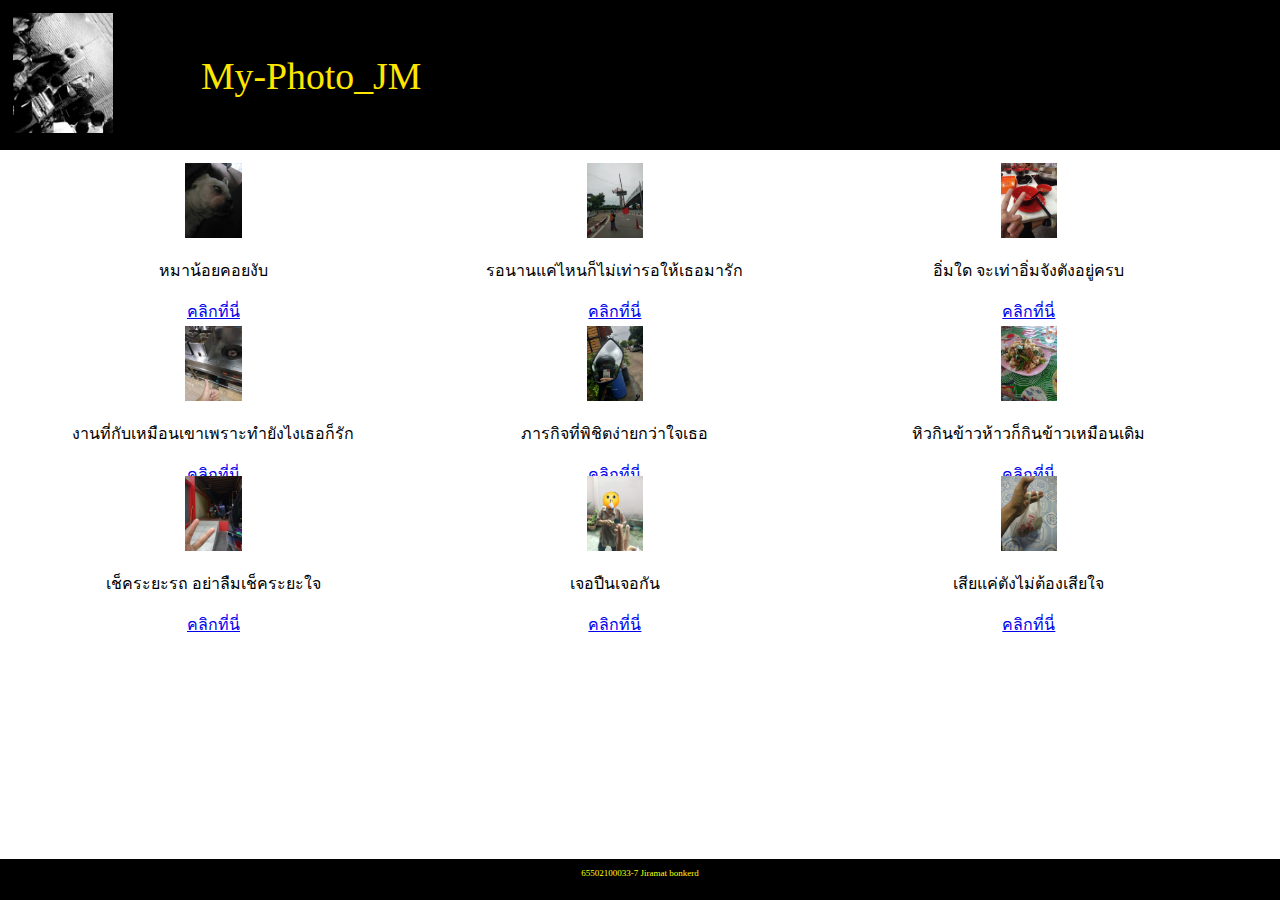
<file: index.html>
<!DOCTYPE html>
<html lang="en">
<head>
    <meta charset="UTF-8">
    <meta name="viewport" content="width=device-width, initial-scale=1.0">
    <title>My Photo</title>
    <link rel="stylesheet" href="C.css">
</head>
<body>
    <header>
        <div style="position: relative;"><img id="imgheadder" src="./รูป/h.png" >
        <p id="pheadder">My-Photo_JM</p></div>
     </header>
     
<div class="conall">



     <div class="contop1 conL" >
        <a href="p1.html"><img src="./รูป/1.jpg" alt="1" ></a>
        <p>หมาน้อยคอยงับ</p>
        <p><a href="p1.html">คลิกที่นี่</a></p>
     </div>

     <div class="contop1 conC" >
      <a href="p2.html"><img src="./รูป/2.jpg" alt="2"></a>
        <p>รอนานแค่ไหนก็ไม่เท่ารอให้เธอมารัก</p>
        <p><a href="p2.html">คลิกที่นี่</a></p>
     </div>

     <div class="contop1 conR" >
      <a href="p3.html"><img src="./รูป/3.jpg" alt="3"></a>
        <p>อิ่มใด จะเท่าอิ่มจังตังอยู่ครบ</p>
        <p><a href="p3.html">คลิกที่นี่</a></p>
     </div>

     
     
     <div class="contop2 conL" >
      <a href="p4.html"><img src="./รูป/4.jpg" alt="4"></a>
        <p>งานที่กับเหมือนเขาเพราะทำยังไงเธอก็รัก</p>
        <p><a href="p4.html">คลิกที่นี่</a></p>
     </div>
     <div class="contop2 conC" >
      <a href="p5.html"><img src="./รูป/5.jpg" alt="5" ></a>
        <p>ภารกิจที่พิชิตง่ายกว่าใจเธอ</p>
        <p><a href="p5.html">คลิกที่นี่</a></p>
     </div>
     <div class="contop2 conR" >
      <a href="p6.html"><img src="./รูป/6.jpg" alt="6"></a>
        <p>หิวกินข้าวห้าวก็กินข้าวเหมือนเดิม</p>
        <p><a href="p6.html">คลิกที่นี่</a></p>
     </div>


     <div class="contop3 conL" >
      <a href="p7.html"><img src="./รูป/7.jpg" alt="7"></a>
        <p>เช็คระยะรถ อย่าลืมเช็คระยะใจ</p>
        <p><a href="p7.html">คลิกที่นี่</a></p>
     </div>
     <div class="contop3 conC" >
      <a href="p8.html"><img src="./รูป/8.jpg" alt="8" ></a>
        <p>เจอปืนเจอกัน</p>
        <p><a href="p8.html">คลิกที่นี่</a></p>
     </div>
     <div class="contop3 conR" >
      <a href="p9.html"><img src="./รูป/9.jpg" alt="9"></a>
        <p>เสียแค่ตังไม่ต้องเสียใจ</p>
        <p><a href="p9.html">คลิกที่นี่</a></p>
     </div>

     <div></div>



    
</div>
     <div><footer>
        <p>65502100033-7  Jiramat bonkerd</p>
     </footer></div>




     
     
</body>
</html>
</file>
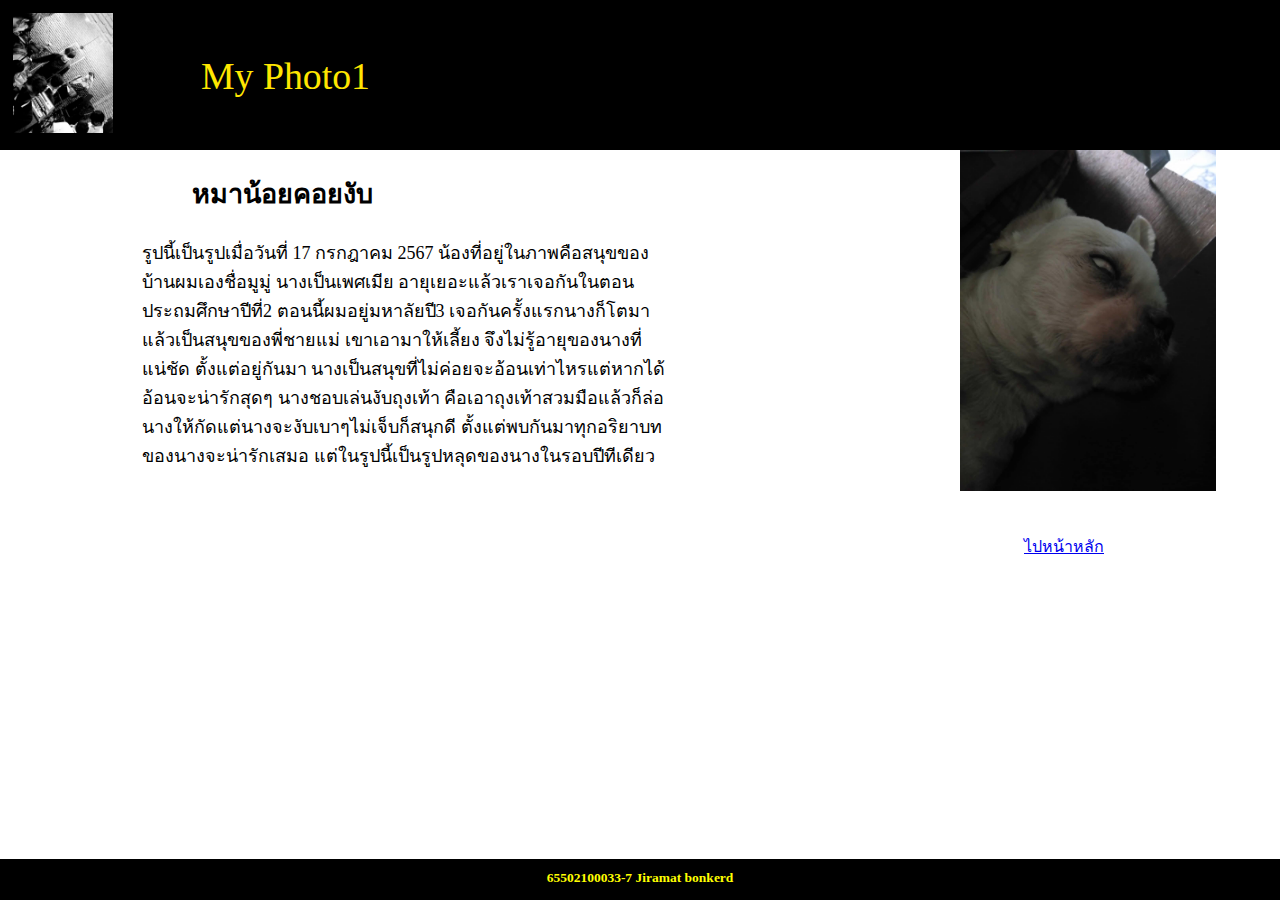
<file: p1.html>
<!DOCTYPE html>
<html lang="en">
<head>
    <meta charset="UTF-8">
    <meta name="viewport" content="width=device-width, initial-scale=1.0">
    <title>My Photo1</title>
    <link rel="stylesheet" href="C.css">
</head>
<body>
    <header>
        <div style="position: relative;"><img id="imgheadder" src="./รูป/h.png" >
        <p id="pheadder">My Photo1</p></div>
     </header>

     <div class="conphoto">
     <div class="photo">
        
        <h2>หมาน้อยคอยงับ</h2>
        <p>รูปนี้เป็นรูปเมื่อวันที่ 17 กรกฎาคม 2567 น้องที่อยู่ในภาพคือสนุขของบ้านผมเองชื่อมูมู่ นางเป็นเพศเมีย อายุเยอะแล้วเราเจอกันในตอน ประถมศึกษาปีที่2 ตอนนี้ผมอยู่มหาลัยปี3 เจอกันครั้งแรกนางก็โตมาแล้วเป็นสนุขของพี่ชายแม่ เขาเอามาให้เลี้ยง จึงไม่รู้อายุของนางที่แน่ชัด ตั้งแต่อยู่กันมา
            นางเป็นสนุขที่ไม่ค่อยจะอ้อนเท่าไหรแต่หากได้อ้อนจะน่ารักสุดๆ นางชอบเล่นงับถุงเท้า คือเอาถุงเท้าสวมมือแล้วก็ล่อนางให้กัดแต่นางจะงับเบาๆไม่เจ็บก็สนุกดี ตั้งแต่พบกันมาทุกอริยาบทของนางจะน่ารักเสมอ แต่ในรูปนี้เป็นรูปหลุดของนางในรอบปีทีเดียว 
        </p>  
     </div>
     <img src="./รูป/1.jpg" class="imginp">
     <div><a href="index.html" class="gohome">ไปหน้าหลัก</a></div>
     </div>


     <div><footer>
        <h2>65502100033-7  Jiramat bonkerd</h2>
     </footer></div>
</body>
</html>
</file>
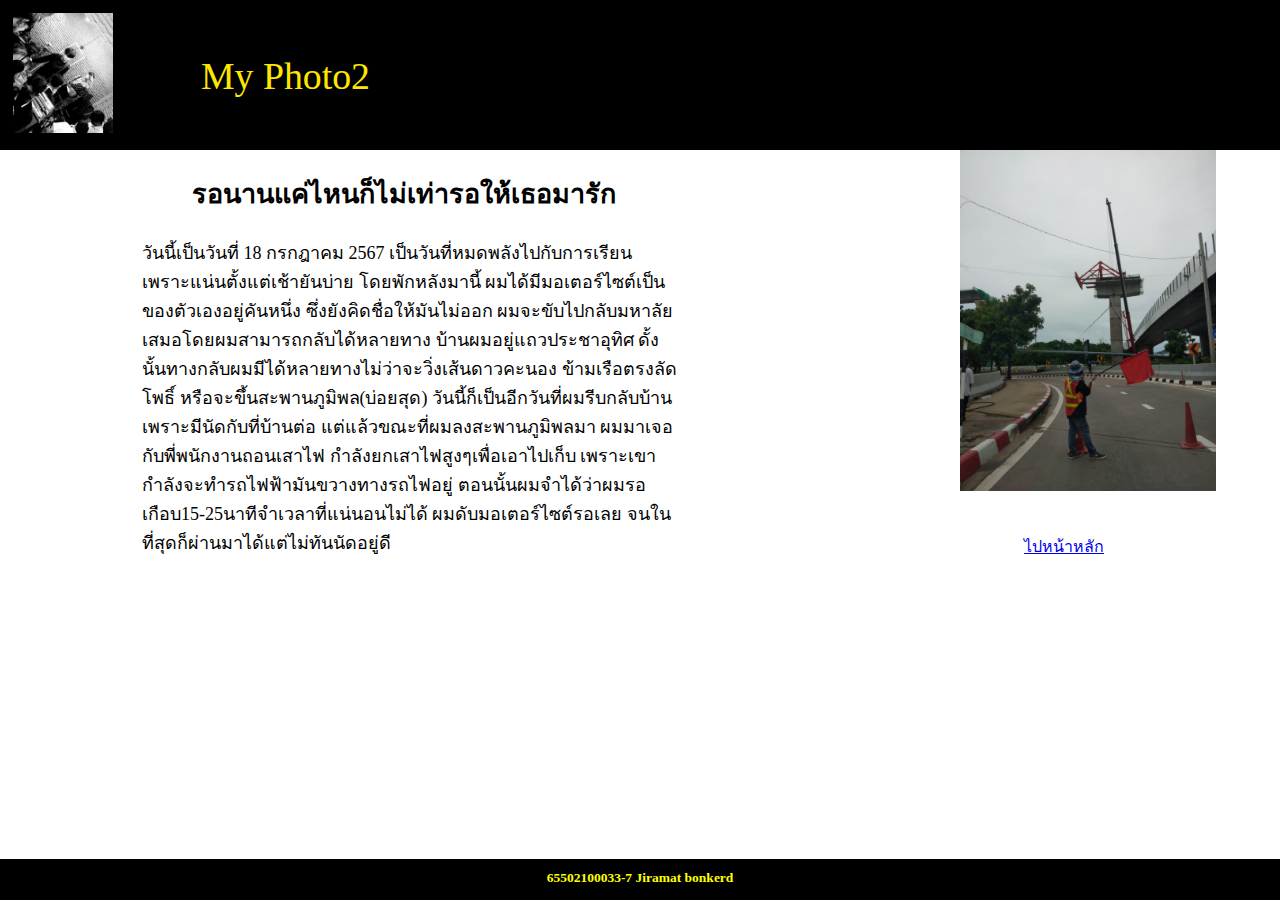
<file: p2.html>
<!DOCTYPE html>
<html lang="en">
<head>
    <meta charset="UTF-8">
    <meta name="viewport" content="width=device-width, initial-scale=1.0">
    <title>My Photo2</title>
    <link rel="stylesheet" href="C.css">
</head>
<body>
    <header>
        <div style="position: relative;"><img id="imgheadder" src="./รูป/h.png" >
        <p id="pheadder">My Photo2</p></div>
     </header>

     <div class="conphoto">
     <div class="photo">
        
        <h2>รอนานแค่ไหนก็ไม่เท่ารอให้เธอมารัก</h2>
        <p>วันนี้เป็นวันที่ 18 กรกฎาคม 2567 เป็นวันที่หมดพลังไปกับการเรียน เพราะแน่นตั้งแต่เช้ายันบ่าย โดยพักหลังมานี้ ผมได้มีมอเตอร์ไซต์เป็นของตัวเองอยู่คันหนึ่ง ซึ่งยังคิดชื่อให้มันไม่ออก ผมจะขับไปกลับมหาลัยเสมอโดยผมสามารถกลับได้หลายทาง บ้านผมอยู่แถวประชาอุทิศ
            ดั้งนั้นทางกลับผมมีได้หลายทางไม่ว่าจะวิ่งเส้นดาวคะนอง ข้ามเรือตรงลัดโพธิ์ หรือจะขึ้นสะพานภูมิพล(บ่อยสุด) วันนี้ก็เป็นอีกวันที่ผมรีบกลับบ้านเพราะมีนัดกับที่บ้านต่อ แต่แล้วขณะที่ผมลงสะพานภูมิพลมา ผมมาเจอกับพี่พนักงานถอนเสาไฟ กำลังยกเสาไฟสูงๆเพื่อเอาไปเก็บ เพราะเขากำลังจะทำรถไฟฟ้ามันขวางทางรถไฟอยู่
            ตอนนั้นผมจำได้ว่าผมรอเกือบ15-25นาทีจำเวลาที่แน่นอนไม่ได้ ผมดับมอเตอร์ไซต์รอเลย จนในที่สุดก็ผ่านมาได้แต่ไม่ทันนัดอยู่ดี </p>  
     </div>
     <img src="./รูป/2.jpg" class="imginp">
     <div><a href="index.html" class="gohome">ไปหน้าหลัก</a></div>
     </div>


     <div><footer>
        <h2>65502100033-7  Jiramat bonkerd</h2>
     </footer></div>
</body>
</html>
</file>
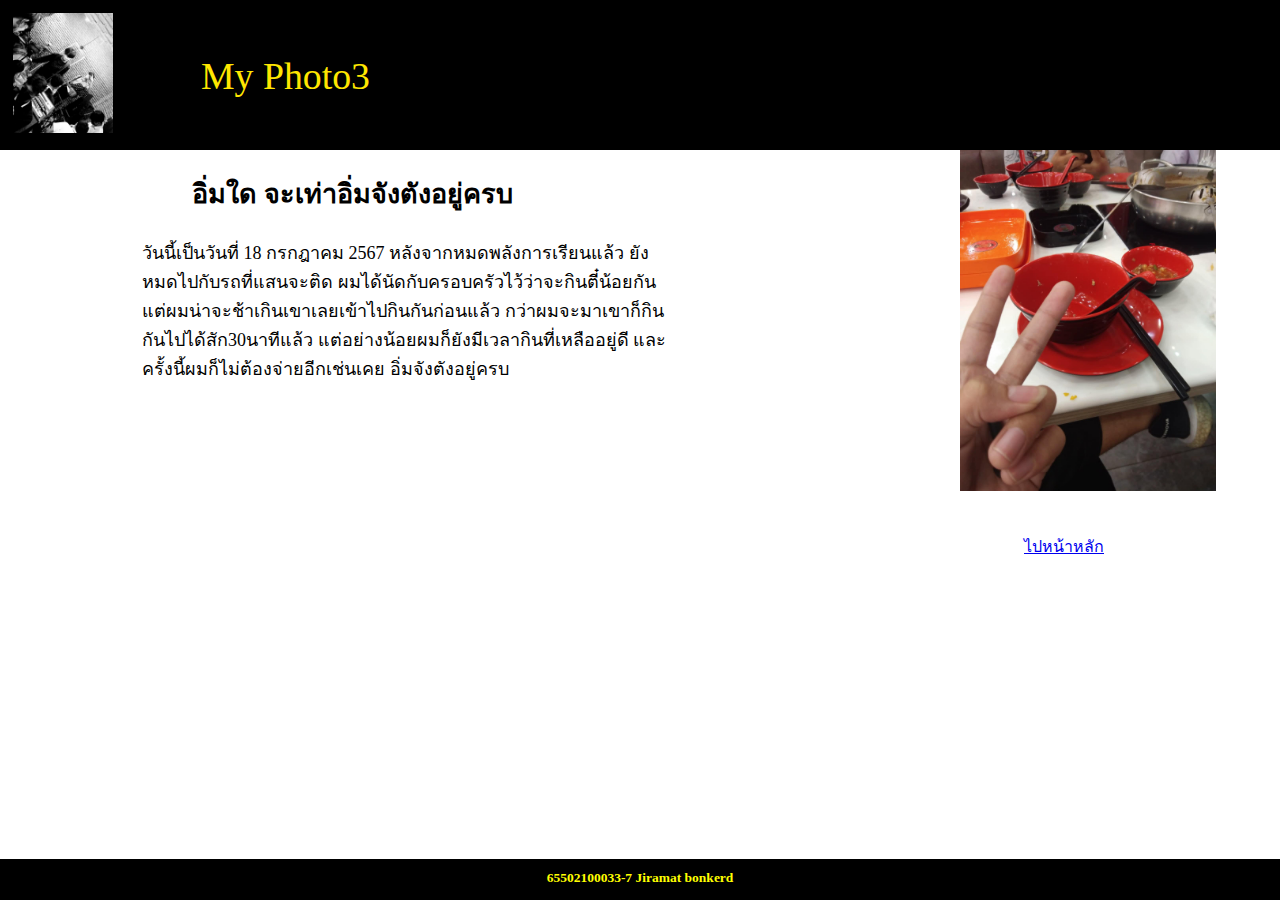
<file: p3.html>
<!DOCTYPE html>
<html lang="en">
<head>
    <meta charset="UTF-8">
    <meta name="viewport" content="width=device-width, initial-scale=1.0">
    <title>My Photo3</title>
    <link rel="stylesheet" href="C.css">
</head>
<body>
    <header>
        <div style="position: relative;"><img id="imgheadder" src="./รูป/h.png" >
        <p id="pheadder">My Photo3</p></div>
     </header>

     <div class="conphoto">
     <div class="photo">
        
        <h2>อิ่มใด จะเท่าอิ่มจังตังอยู่ครบ</h2>
        <p>วันนี้เป็นวันที่ 18 กรกฎาคม 2567 หลังจากหมดพลังการเรียนแล้ว ยังหมดไปกับรถที่แสนจะติด ผมได้นัดกับครอบครัวไว้ว่าจะกินตี๋น้อยกัน แต่ผมน่าจะช้าเกินเขาเลยเข้าไปกินกันก่อนแล้ว กว่าผมจะมาเขาก็กินกันไปได้สัก30นาทีแล้ว แต่อย่างน้อยผมก็ยังมีเวลากินที่เหลืออยู่ดี และครั้งนี้ผมก็ไม่ต้องจ่ายอีกเช่นเคย อิ่มจังตังอยู่ครบ</p>  
     </div>
     <img src="./รูป/3.jpg" class="imginp">
     <div><a href="index.html" class="gohome">ไปหน้าหลัก</a></div>
     </div>


     <div><footer>
        <h2>65502100033-7  Jiramat bonkerd</h2>
     </footer></div>
</body>
</html>
</file>
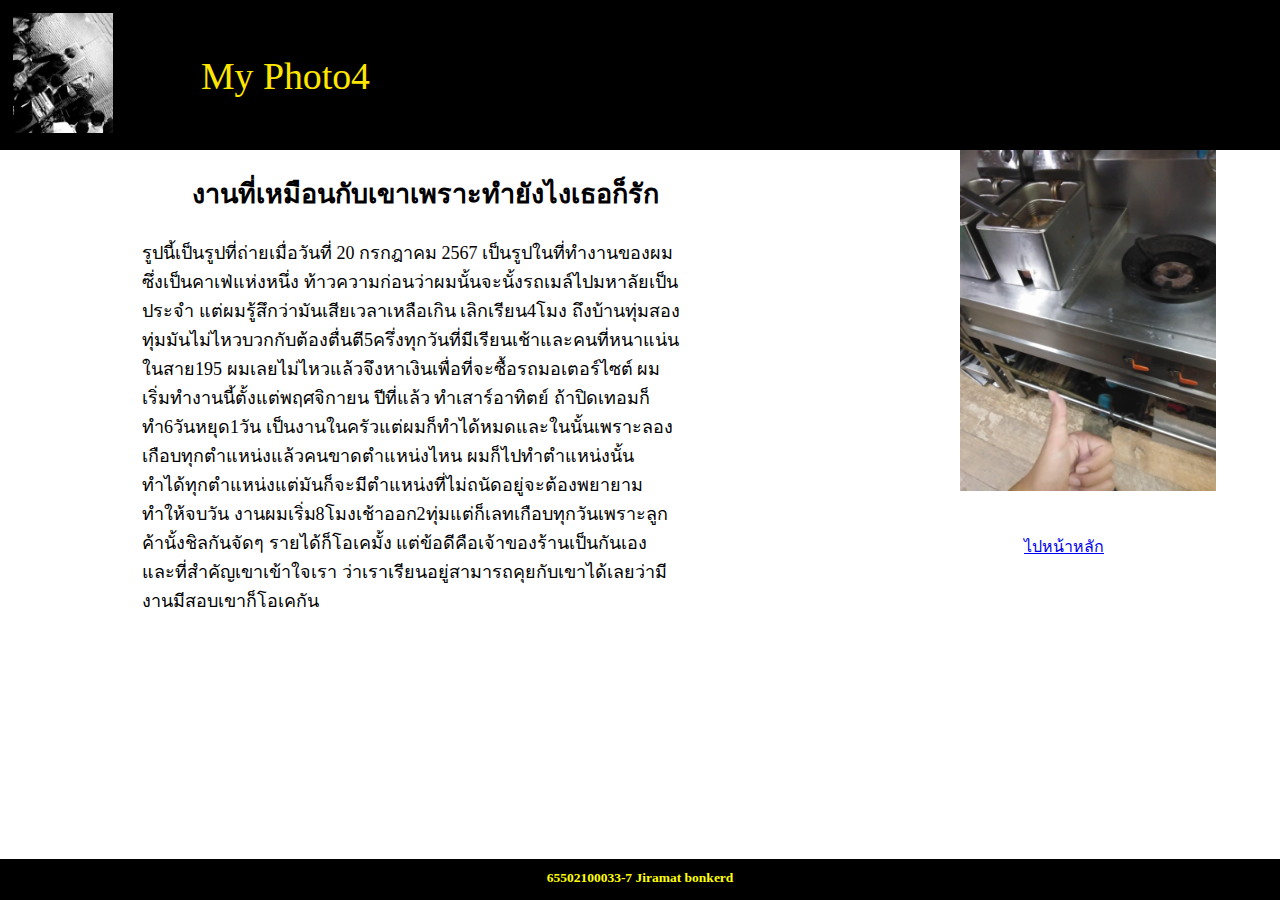
<file: p4.html>
<!DOCTYPE html>
<html lang="en">
<head>
    <meta charset="UTF-8">
    <meta name="viewport" content="width=device-width, initial-scale=1.0">
    <title>My Photo4</title>
    <link rel="stylesheet" href="C.css">
</head>
<body>
    <header>
        <div style="position: relative;"><img id="imgheadder" src="./รูป/h.png" >
        <p id="pheadder">My Photo4</p></div>
     </header>

     <div class="conphoto">
     <div class="photo">
        
        <h2>งานที่เหมือนกับเขาเพราะทำยังไงเธอก็รัก</h2>
        <p>รูปนี้เป็นรูปที่ถ่ายเมื่อวันที่ 20 กรกฎาคม 2567 เป็นรูปในที่ทำงานของผมซึ่งเป็นคาเฟ่แห่งหนึ่ง ท้าวความก่อนว่าผมนั้นจะนั้งรถเมล์ไปมหาลัยเป็นประจำ แต่ผมรู้สึกว่ามันเสียเวลาเหลือเกิน เลิกเรียน4โมง ถึงบ้านทุ่มสองทุ่มมันไม่ไหวบวกกับต้องตื่นตี5ครึ่งทุกวันที่มีเรียนเช้าและคนที่หนาแน่นในสาย195 ผมเลยไม่ไหวแล้วจึงหาเงินเพื่อที่จะซื้อรถมอเตอร์ไซต์ ผมเริ่มทำงานนี้ตั้งแต่พฤศจิกายน
            ปีที่แล้ว ทำเสาร์อาทิตย์ ถ้าปิดเทอมก็ทำ6วันหยุด1วัน เป็นงานในครัวแต่ผมก็ทำได้หมดและในนั้นเพราะลองเกือบทุกตำแหน่งแล้วคนขาดตำแหน่งไหน ผมก็ไปทำตำแหน่งนั้น ทำได้ทุกตำแหน่งแต่มันก็จะมีตำแหน่งที่ไม่ถนัดอยู่จะต้องพยายามทำให้จบวัน งานผมเริ่ม8โมงเช้าออก2ทุ่มแต่ก็เลทเกือบทุกวันเพราะลูกค้านั้งชิลกันจัดๆ รายได้ก็โอเคมั้ง แต่ข้อดีคือเจ้าของร้านเป็นกันเอง
            และที่สำคัญเขาเข้าใจเรา ว่าเราเรียนอยู่สามารถคุยกับเขาได้เลยว่ามีงานมีสอบเขาก็โอเคกัน   
        </p>  
     </div>
     <img src="./รูป/4.jpg" class="imginp">
     <div><a href="index.html" class="gohome">ไปหน้าหลัก</a></div>
     </div>


     <div><footer>
        <h2>65502100033-7  Jiramat bonkerd</h2>
     </footer></div>
</body>
</html>
</file>
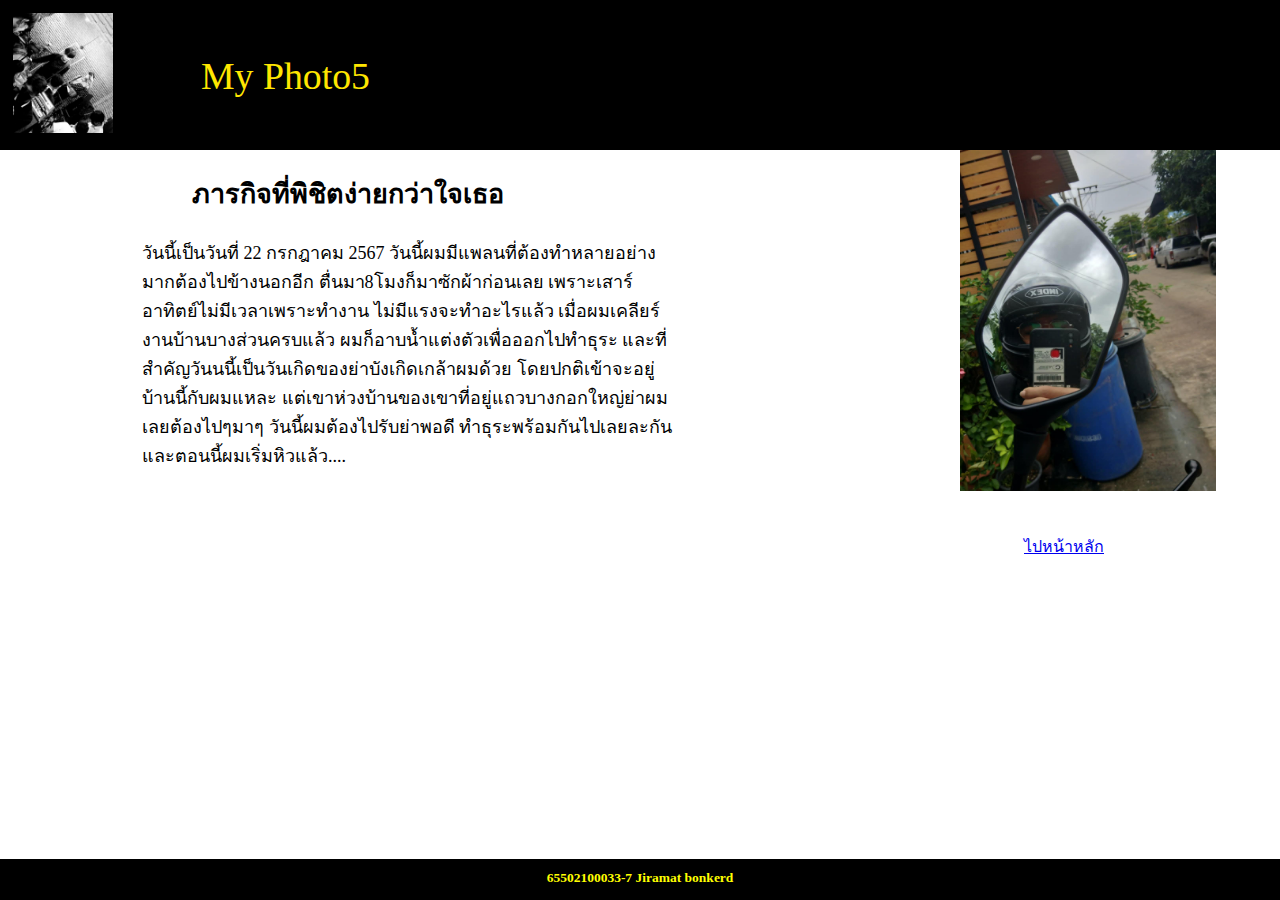
<file: p5.html>
<!DOCTYPE html>
<html lang="en">
<head>
    <meta charset="UTF-8">
    <meta name="viewport" content="width=device-width, initial-scale=1.0">
    <title>My Photo5</title>
    <link rel="stylesheet" href="C.css">
</head>
<body>
    <header>
        <div style="position: relative;"><img id="imgheadder" src="./รูป/h.png" >
        <p id="pheadder">My Photo5</p></div>
     </header>

     <div class="conphoto">
     <div class="photo">
        
        <h2>ภารกิจที่พิชิตง่ายกว่าใจเธอ</h2>
        <p>วันนี้เป็นวันที่ 22 กรกฎาคม 2567 วันนี้ผมมีแพลนที่ต้องทำหลายอย่างมากต้องไปข้างนอกอีก ตื่นมา8โมงก็มาซักผ้าก่อนเลย เพราะเสาร์อาทิตย์ไม่มีเวลาเพราะทำงาน ไม่มีแรงจะทำอะไรแล้ว เมื่อผมเคลียร์งานบ้านบางส่วนครบแล้ว ผมก็อาบน้ำแต่งตัวเพื่อออกไปทำธุระ และที่สำคัญวันนนี้เป็นวันเกิดของย่าบังเกิดเกล้าผมด้วย 
            โดยปกติเข้าจะอยู่บ้านนี้กับผมแหละ แต่เขาห่วงบ้านของเขาที่อยู่แถวบางกอกใหญ่ย่าผมเลยต้องไปๆมาๆ วันนี้ผมต้องไปรับย่าพอดี ทำธุระพร้อมกันไปเลยละกันและตอนนี้ผมเริ่มหิวแล้ว....
        </p>  
     </div>
     <img src="./รูป/5.jpg" class="imginp">
     <div><a href="index.html" class="gohome">ไปหน้าหลัก</a></div>
     </div>


     <div><footer>
        <h2>65502100033-7  Jiramat bonkerd</h2>
     </footer></div>
</body>
</html>
</file>
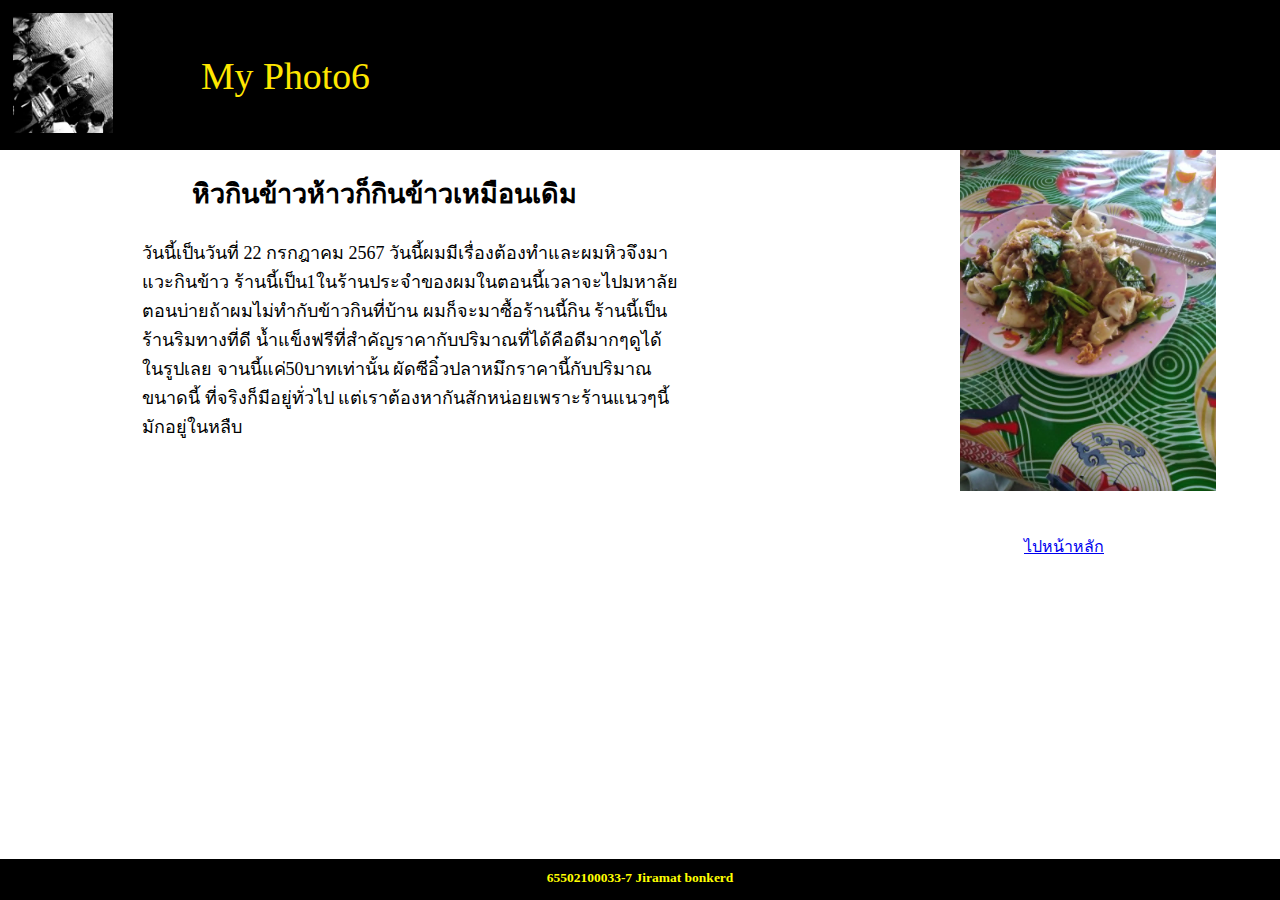
<file: p6.html>
<!DOCTYPE html>
<html lang="en">
<head>
    <meta charset="UTF-8">
    <meta name="viewport" content="width=device-width, initial-scale=1.0">
    <title>My Photo6</title>
    <link rel="stylesheet" href="C.css">
</head>
<body>
    <header>
        <div style="position: relative;"><img id="imgheadder" src="./รูป/h.png" >
        <p id="pheadder">My Photo6</p></div>
     </header>

     <div class="conphoto">
     <div class="photo">
        
        <h2>หิวกินข้าวห้าวก็กินข้าวเหมือนเดิม</h2>
        <p>วันนี้เป็นวันที่ 22 กรกฎาคม 2567 วันนี้ผมมีเรื่องต้องทำและผมหิวจึงมาแวะกินข้าว ร้านนี้เป็น1ในร้านประจำของผมในตอนนี้เวลาจะไปมหาลัยตอนบ่ายถ้าผมไม่ทำกับข้าวกินที่บ้าน ผมก็จะมาซื้อร้านนี้กิน ร้านนี้เป็นร้านริมทางที่ดี น้ำแข็งฟรีที่สำคัญราคากับปริมาณที่ได้คือดีมากๆดูได้ในรูปเลย จานนี้แค่50บาทเท่านั้น ผัดซีอิ๋วปลาหมึกราคานี้กับปริมาณขนาดนี้ 
            ที่จริงก็มีอยู่ทั่วไป แต่เราต้องหากันสักหน่อยเพราะร้านแนวๆนี้มักอยู่ในหลืบ </p>  
     </div>
     <img src="./รูป/6.jpg" class="imginp">
     <div><a href="index.html" class="gohome">ไปหน้าหลัก</a></div>
     </div>


     <div><footer>
        <h2>65502100033-7  Jiramat bonkerd</h2>
     </footer></div>
</body>
</html>
</file>
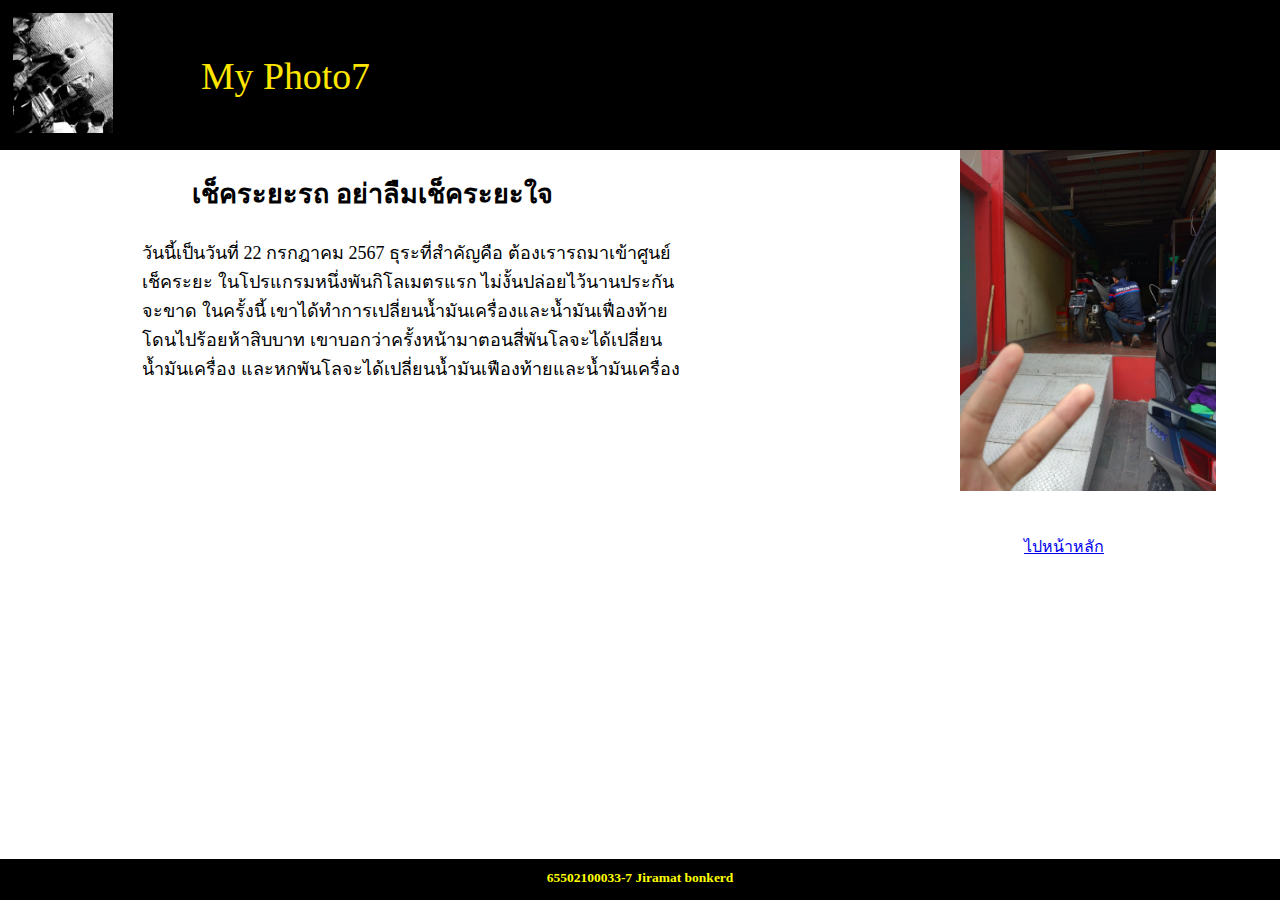
<file: p7.html>
<!DOCTYPE html>
<html lang="en">
<head>
    <meta charset="UTF-8">
    <meta name="viewport" content="width=device-width, initial-scale=1.0">
    <title>My Photo7</title>
    <link rel="stylesheet" href="C.css">
</head>
<body>
    <header>
        <div style="position: relative;"><img id="imgheadder" src="./รูป/h.png" >
        <p id="pheadder">My Photo7</p></div>
     </header>

     <div class="conphoto">
     <div class="photo">
        
        <h2>เช็คระยะรถ อย่าลืมเช็คระยะใจ</h2>
        <p>วันนี้เป็นวันที่ 22 กรกฎาคม 2567 ธุระที่สำคัญคือ ต้องเรารถมาเข้าศูนย์เช็คระยะ ในโปรแกรมหนึ่งพันกิโลเมตรแรก ไม่งั้นปล่อยไว้นานประกันจะขาด ในครั้งนี้ เขาได้ทำการเปลี่ยนน้ำมันเครื่องและน้ำมันเฟื่องท้าย โดนไปร้อยห้าสิบบาท เขาบอกว่าครั้งหน้ามาตอนสี่พันโลจะได้เปลี่ยนน้ำมันเครื่อง และหกพันโลจะได้เปลี่ยนน้ำมันเฟืองท้ายและน้ำมันเครื่อง</p>  
     </div>
     <img src="./รูป/7.jpg" class="imginp">
     <div><a href="index.html" class="gohome">ไปหน้าหลัก</a></div>
     </div>


     <div><footer>
        <h2>65502100033-7  Jiramat bonkerd</h2>
     </footer></div>
</body>
</html>
</file>
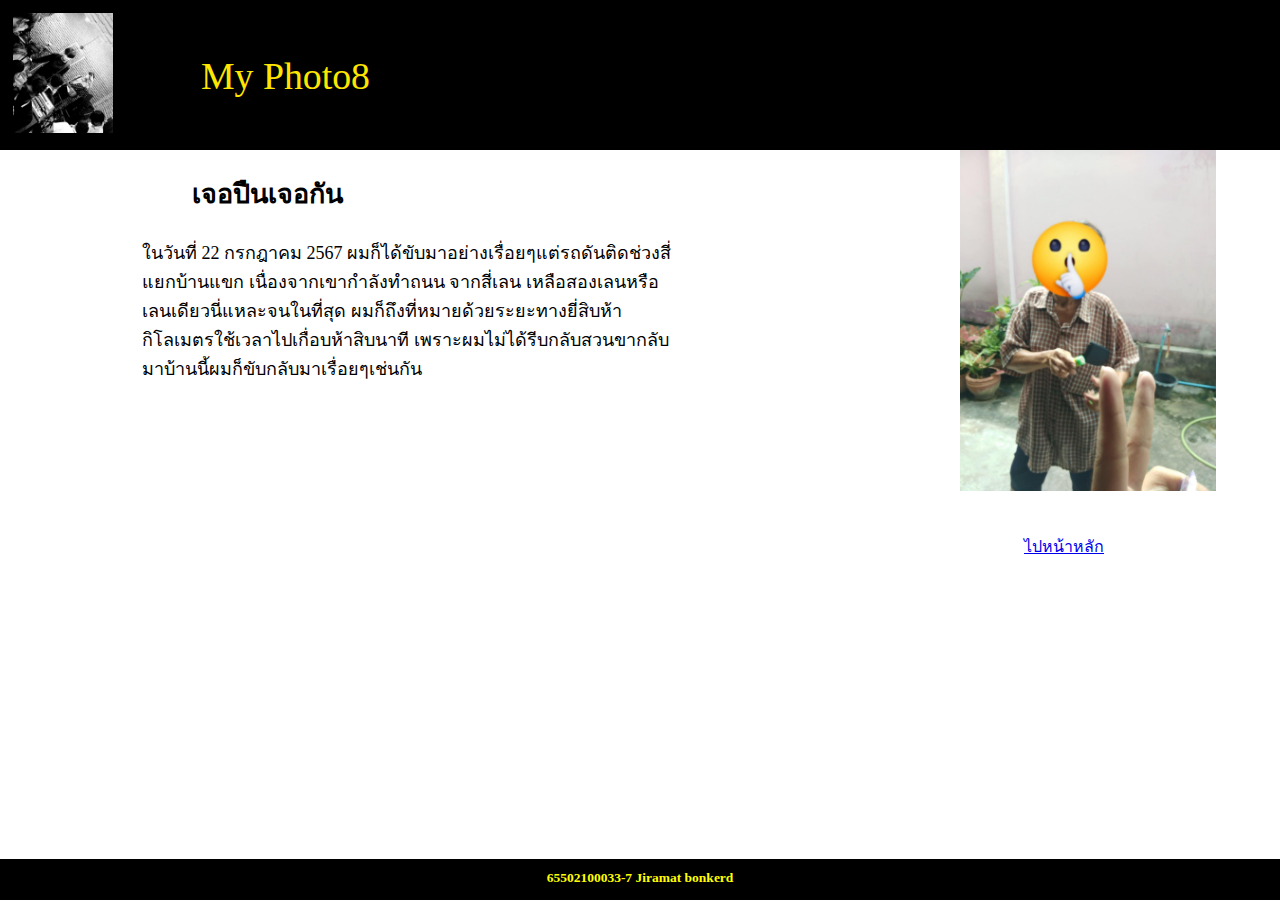
<file: p8.html>
<!DOCTYPE html>
<html lang="en">
<head>
    <meta charset="UTF-8">
    <meta name="viewport" content="width=device-width, initial-scale=1.0">
    <title>My Photo8</title>
    <link rel="stylesheet" href="C.css">
</head>
<body>
    <header>
        <div style="position: relative;"><img id="imgheadder" src="./รูป/h.png" >
        <p id="pheadder">My Photo8</p></div>
     </header>

     <div class="conphoto">
     <div class="photo">
        
        <h2>เจอปืนเจอกัน</h2>
        <p>ในวันที่ 22 กรกฎาคม 2567 ผมก็ได้ขับมาอย่างเรื่อยๆแต่รถดันติดช่วงสี่แยกบ้านแขก เนื่องจากเขากำลังทำถนน จากสี่เลน เหลือสองเลนหรือเลนเดียวนี่แหละจนในที่สุด ผมก็ถึงที่หมายด้วยระยะทางยี่สิบห้ากิโลเมตรใช้เวลาไปเกื่อบห้าสิบนาที เพราะผมไม่ได้รีบกลับสวนขากลับมาบ้านนี้ผมก็ขับกลับมาเรื่อยๆเช่นกัน</p>  
     </div>
     <img src="./รูป/8.jpg" class="imginp">
     <div><a href="index.html" class="gohome">ไปหน้าหลัก</a></div>
     </div>


     <div><footer>
        <h2>65502100033-7  Jiramat bonkerd</h2>
     </footer></div>
</body>
</html>
</file>
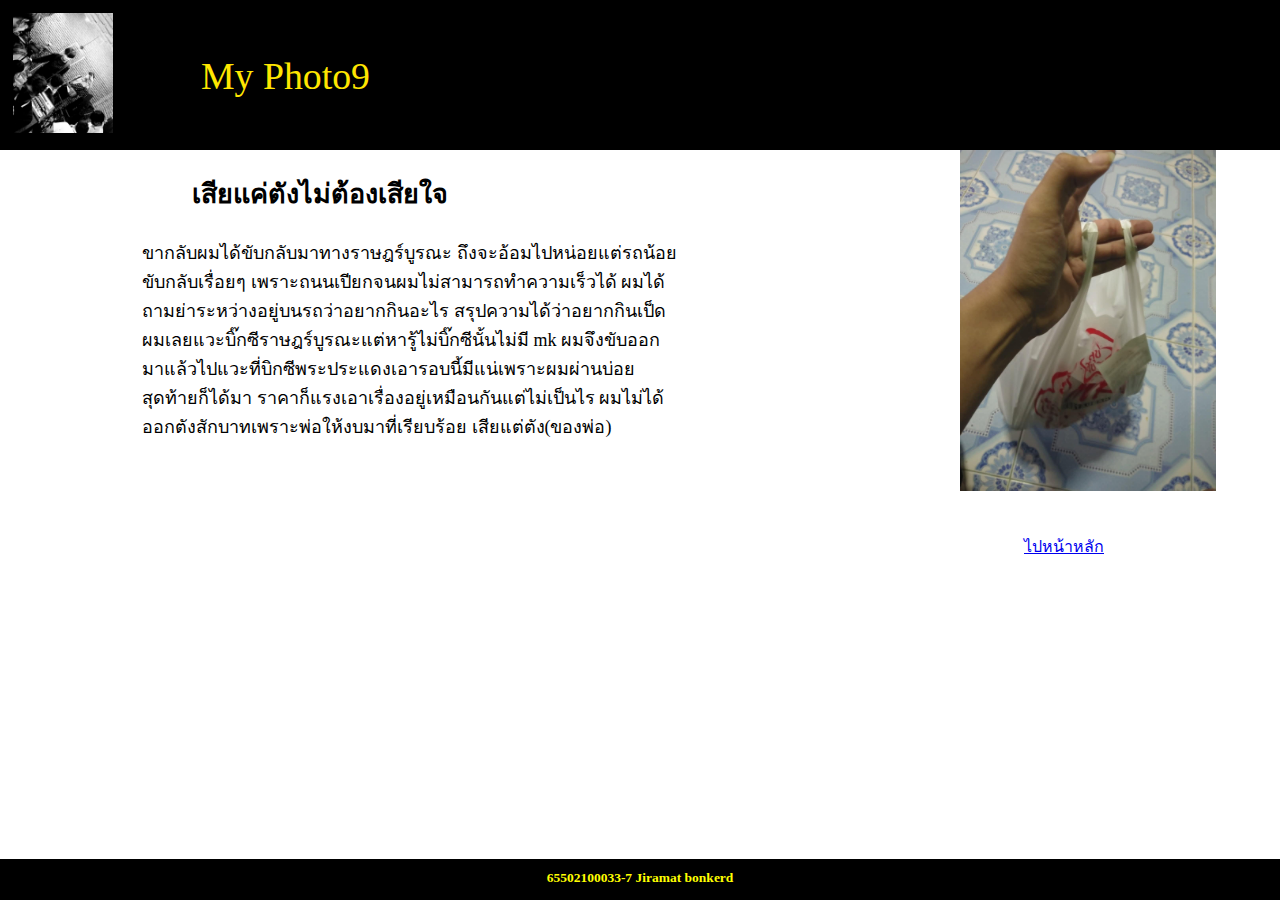
<file: p9.html>
<!DOCTYPE html>
<html lang="en">
<head>
    <meta charset="UTF-8">
    <meta name="viewport" content="width=device-width, initial-scale=1.0">
    <title>My Photo9</title>
    <link rel="stylesheet" href="C.css">
</head>
<body>
    <header>
        <div style="position: relative;"><img id="imgheadder" src="./รูป/h.png" >
        <p id="pheadder">My Photo9</p></div>
     </header>

     <div class="conphoto">
     <div class="photo">
        
        <h2>เสียแค่ตังไม่ต้องเสียใจ</h2>
        <p>ขากลับผมได้ขับกลับมาทางราษฎร์บูรณะ ถึงจะอ้อมไปหน่อยแต่รถน้อยขับกลับเรื่อยๆ เพราะถนนเปียกจนผมไม่สามารถทำความเร็วได้ ผมได้ถามย่าระหว่างอยู่บนรถว่าอยากกินอะไร สรุปความได้ว่าอยากกินเป็ด ผมเลยแวะบิ๊กซีราษฎร์บูรณะแต่หารู้ไม่บิ๊กซีนั้นไม่มี mk ผมจึงขับออกมาแล้วไปแวะที่บิกซีพระประแดงเอารอบนี้มีแน่เพราะผมผ่านบ่อยสุดท้ายก็ได้มา ราคาก็แรงเอาเรื่องอยู่เหมือนกันแต่ไม่เป็นไร ผมไม่ได้ออกตังสักบาทเพราะพ่อให้งบมาที่เรียบร้อย เสียแต่ตัง(ของพ่อ)</p>  
     </div>
     <img src="./รูป/9.jpg" class="imginp">
     <div><a href="index.html" class="gohome">ไปหน้าหลัก</a></div>
     </div>


     <div><footer>
        <h2>65502100033-7  Jiramat bonkerd</h2>
     </footer></div>
</body>
</html>
</file>
<file: C.css>
body{
    padding: 0;
    margin: 0;
}
header {
    background-color: black;
    color: rgb(255, 230, 0);
    position: relative;
    padding: 1%;
}
#imgheadder{
    position:relative;   
    padding: 0%;
    margin: 0%;
    left: 0%;
    top: 0%;
    width: 8%;   
}
#pheadder{
	font-size: 10mm;
    position:absolute;
    text-align: center;
    left: 15%;
    top: 3%;
    border: 10px;

}
footer {
    /* ลองอีกแบบ
    position: absolute;
    background-color: black;
    text-align: center;
    color: yellow;
    width: 100%;
    padding: 0;
    margin-bottom: 100%;*/
    position: fixed; 
    bottom: 0;
    width: 100%;
    height: 6%;
    background-color: black;
    text-align: center;
    color: yellow;
    padding: 0;
    margin-bottom: -1%; 
    font-size:xx-small;
}
.contop1{
    margin-top: 0%;
}
.contop2{
    margin-top: 13%;
}
.contop3{
    margin-top: 25%;

}
.conL{
    position: absolute;
    left: 1%;
    width: 30%;
    height: 20%;
}
.conC{
    position: absolute;
    left: 33%;
    width: 30%;
    height: 20%;
}
.conR{
    position: absolute;
    left: 66%;
    width: 30%;
    height: 20%;
}
div img{
    width: 15%;
}
.conall{
    position:relative;
    margin: 1%;
    text-align: center;
}
.conphoto{
    position: relative;
}
.photo{
    position:absolute;
    left: 15%;
    width: 60%;
    font-size:large;
    
}
.photo > p{
    margin-left: -50px;
    width: 70%;
    font-size:large;
    word-wrap: break-word;
}
.imginp{
    position: absolute;
    top: 10%;
    left: 75%;
    width: 20%;
}
.gohome{
    position: absolute;
    margin-top: 30%;
    left: 80%;
    width: 20%;
}





/*ชี้แจงเนื่องจาก อยากจะเว้นบรรทัดในพารากราฟ ถ้าใช้brมันจะลำบากเกินไปสักนิด
และลองใช้positionแล้วยังไม่ได้จึงอนุญาติใช้ word-wrap: break-word; นะครับ*/
</file>
